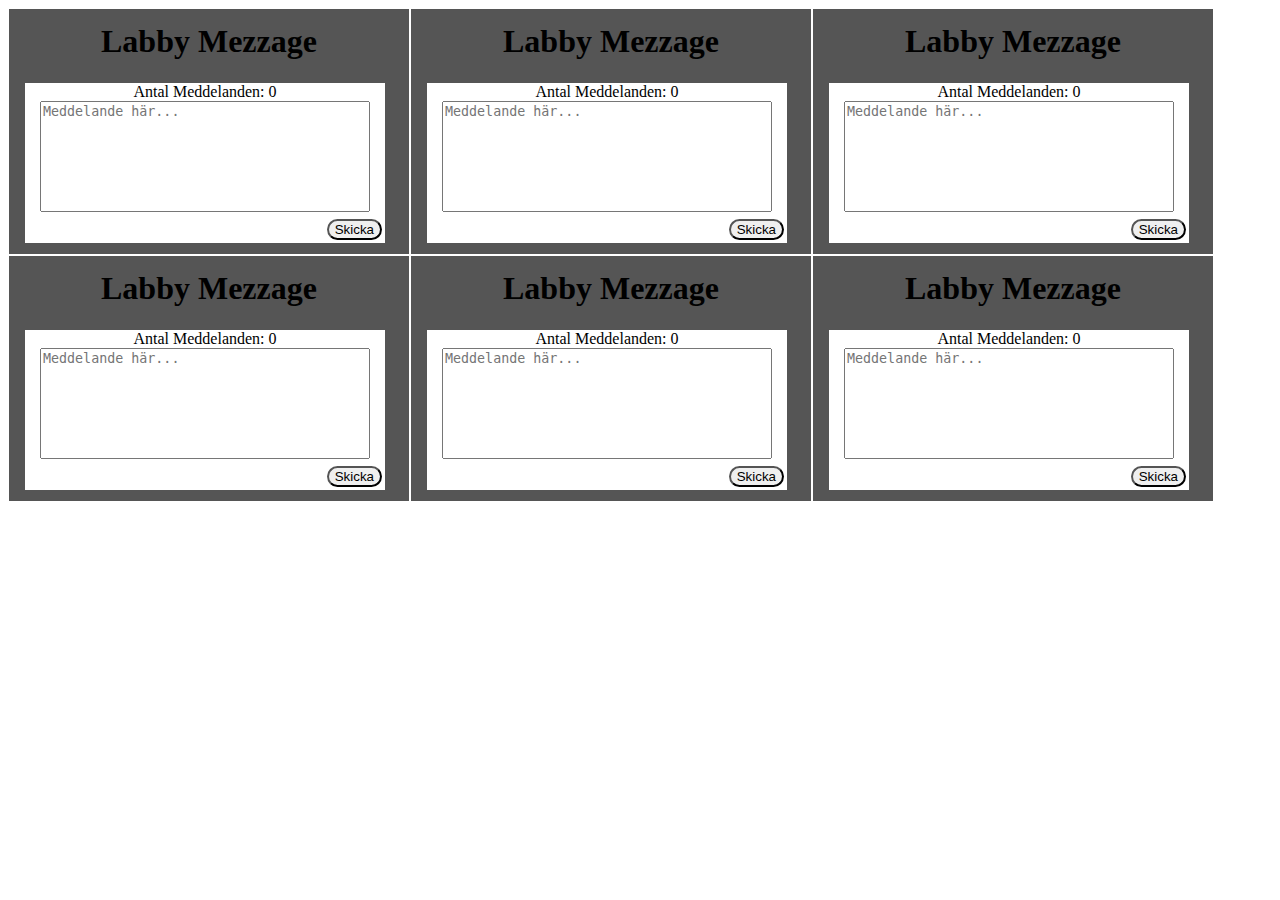
<file: 2-labbymezzage/index.html>
<!DOCTYPE html>

<html lang="en">
	<head>
        <meta charset="utf-8" />
        <link rel="stylesheet" href="style.css">
        <title>Labby Mezzage</title>
        <script src="MessageBoard.js"></script>
        <script src="message.js"></script>
    </head>
    <body>
        <!--<div id = "nya MessageBoard idt!">
            <div class="header">
                Labby Mezzage
            </div>
            <div class ="messageArea">
            </div>
            <div class ="textfield">
                <span>Antal meddelanden:  0</span>
                <textarea rows="7" cols="4" class="textArea" name="textArea" placeholder="Meddelande här..."></textarea>
                <button id="send">Skicka</button>
            </div>
            <div class ="bot">
            </div>-->
        </div>
    </body>
</html>
</file>
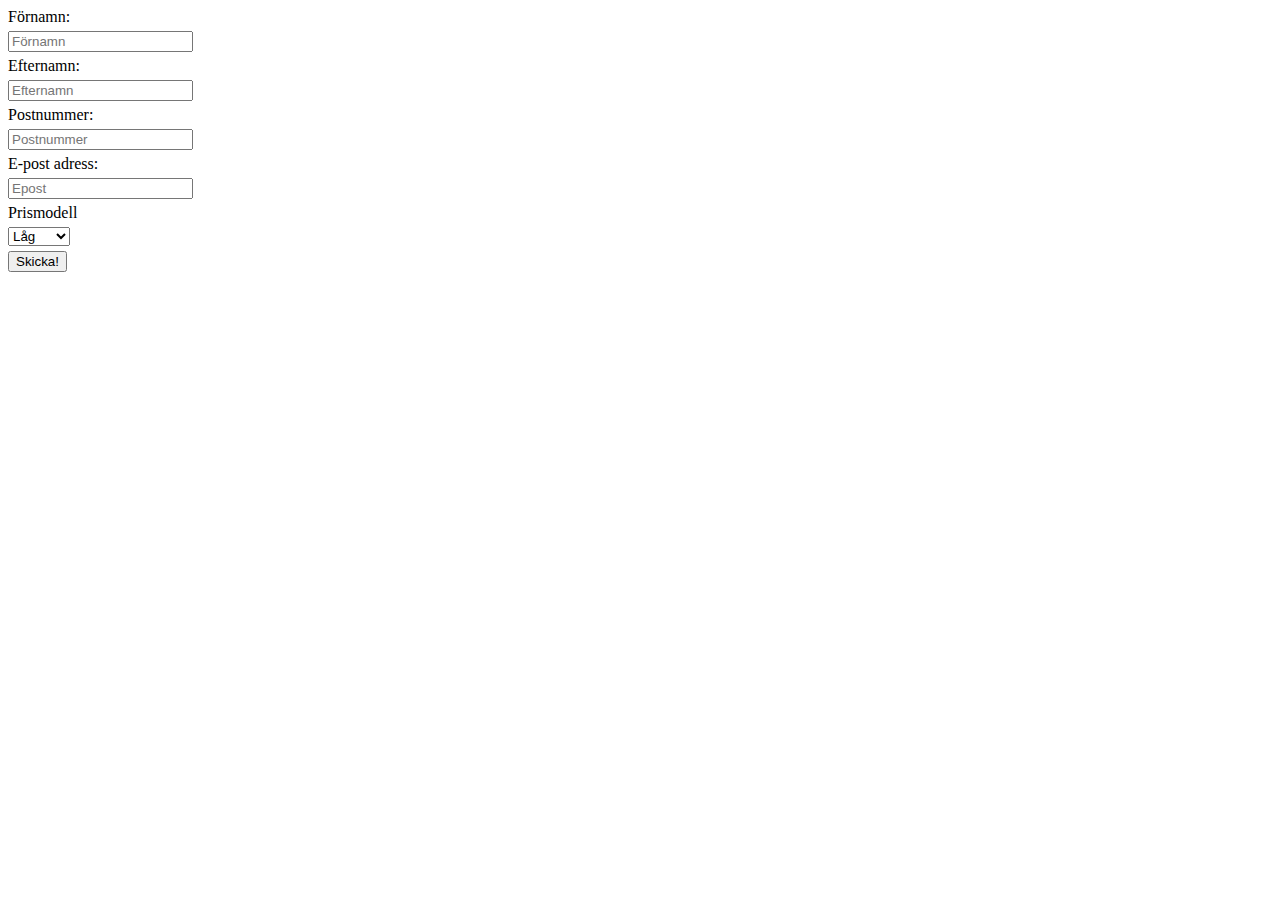
<file: 4-forms/index.html>
<html lang="en">
	<head>
        <link rel="stylesheet" href="css/style.css">
        <meta charset="utf-8" />
        <title>Validering</title>
    </head>
		<body>
            <form id="payform" action="http://voyager.lnu.se/tekinet/kurser/dtt/wp_webbteknik/process_form.php" method="post">
                <label for="fornamn">Förnamn:</label>
                <input type="text" id="fornamn" name="fornamn" placeholder="Förnamn"/>
                <label for="efternamn">Efternamn:</label>
                <input type="text" id="efternamn" name="efternamn" placeholder="Efternamn"/>
                <label for="postnr">Postnummer:</label>
                <input type="text" id="postnr" name="postnr" placeholder="Postnummer"/>
                <label for="epost">E-post adress:</label>
                <input type="text" id="epost" name="epost" placeholder="Epost"/>
                <label for="pris">Prismodell</label>
                <select id="pris" name="pris">
                    <option value="lag">Låg</option>
                    <option value="mellan">Mellan</option>
                    <option value="hog">Hög</option>
                </select>
                <input class="send" type="submit" value="Skicka!" />
            </form>
            <script src="js/validering.js"></script>
		</body>
</html>
</file>
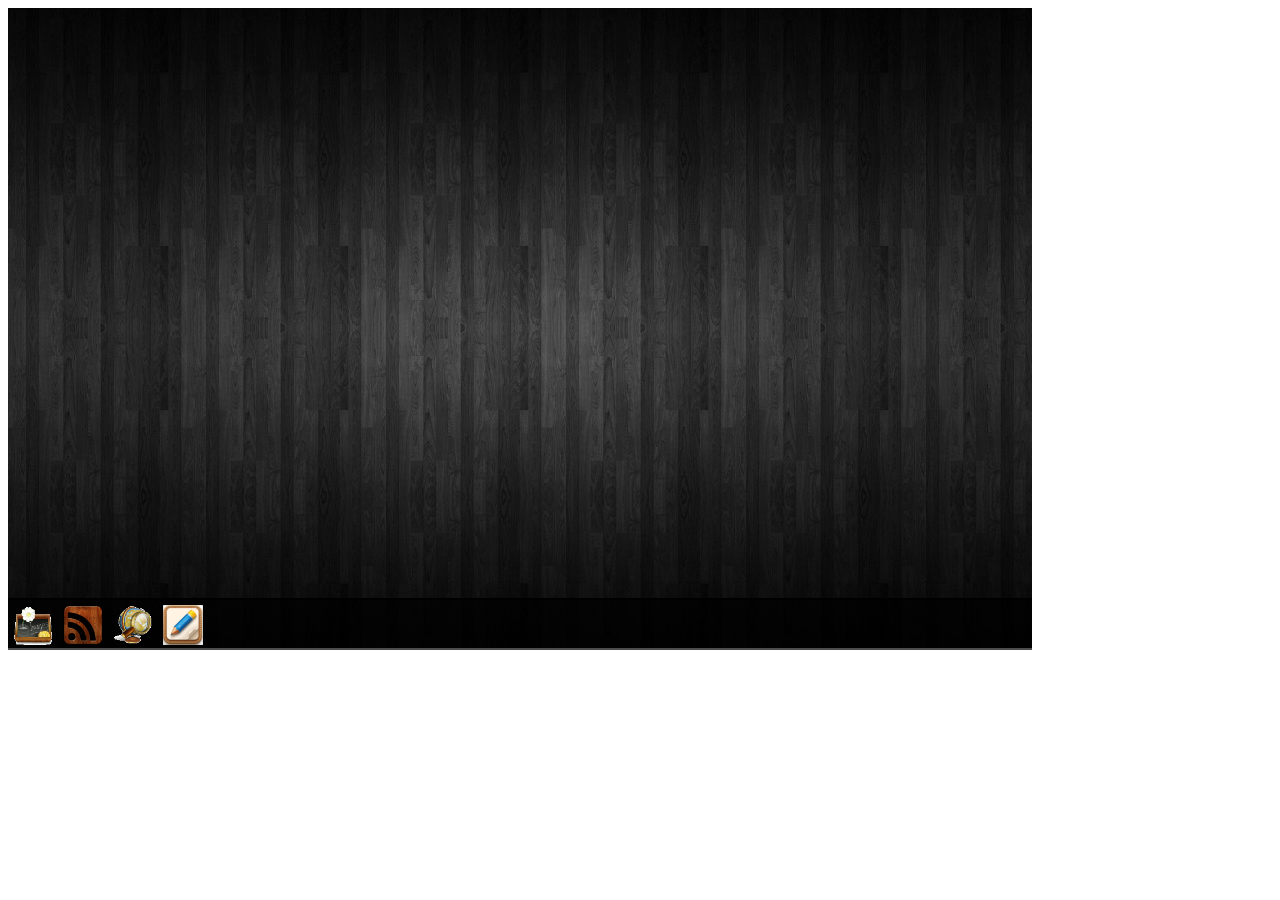
<file: 5-pwd/index.html>
<html lang="en">
	<head>
        <link rel="stylesheet" href="JA.css/style.css">
        <meta charset="utf-8" />
        <title>Fönsterhanterare</title>
    </head>
		<body>
            <div id="desk">
                <div id="menu"></div>
            </div>
            <script src="JA.js/message.js"></script>
            <script src="JA.js/MessageBoard.js"></script>
            <script src="JA.js/Memory.js"></script>
            <script src="JA.js/Window.js"></script>
            <script src="JA.js/random.js"></script>
            <script src="JA.js/desktop.js"></script>
		</body>
</html>
</file>
<file: 2-labbymezzage/style.css>
body
{
    font-family: 'Quintessential', Cursive;
}

body > div {
    width:400px;
    background-color:#555555;
    float:left;
    border:1px solid white;
}

.header
{
    font-weight:bold;
    font-size: 2em;
    line-height: 2em;
    text-align:center;
    }

p{
    background-color:white;
    margin-left:4%;
    width:85%;
    padding:10px;
    padding-bottom:20px;
}

.aClose, .aTime
{
    width:15px;
    height:15px;
    display:block;
    float:right;
    margin: 3px;
    background-size:contain;
    }

.aClose
{
    background-image:url(delete.png);

    }

.aTime
{
    background-image:url(time.png);
}

.messageArea span
{
    clear:both;
    float:right;
    }

.textfield{
    display:block;
    background-color:white;
    text-align:center;
    margin-left:4%;
    width:90%;
    margin-top:10px;
    margin-bottom:10px;
    overflow: hidden;
}

textarea
{
    width:90%;
    resize:none;
    }

.button
{
    border-radius:15px;
    margin-top:5px;
    float:right;
    margin:3px;
    }


.bot{
    height:1px;
    display:block;
}
</file>
<file: 4-forms/css/style.css>
input, label, select {
    clear:both;
    float:left;
    margin-bottom:5px;
}

.notCorrect{
    color:red;
    border-color:red;
}

.normal{
    border-color:currentColor;
}
</file>
<file: 5-pwd/JA.css/style.css>
#desk{
    background-image:url(../JA.pics/wallpaper.jpg);
    background-position:center;
    height:640px;
    width:1024px;
}

/* START Menu Style */

#menu{
    width:1024px;
    height:50px;
    margin-top:590px;
    border-top:2px solid black;
    position:absolute;
    color:white;
    background-color:rgba(0,0,0,0.7);
    z-index:10000;
}

.iVicon, .rssIcon, .memoryIcon, .messageIcon{
    float:left;
    height:40px;
    width:40px;
    display:block;
    background-size:contain;
    margin:5px;
    transition:transform 0.7s;
}

.iVicon:hover, .rssIcon:hover, .memoryIcon:hover, .messageIcon:hover{
    transform:scale(1.2, 1.2);
}

.iVicon{
    background-image:url(../JA.pics/imageView.gif);    
}


.rssIcon{
    background-image:url(../JA.pics/rss.png);
}

.memoryIcon{
    background-image:url(../JA.pics/memory.gif);
}

.messageIcon{
    background-image:url(../JA.pics/labby.png);
}

/* END Menu Style */

/* START Window style */
.winDiv{
    height:350px;
    width:295px;
    position:absolute;
    border:3px solid rgb(100,100,100);
}

.headDiv{
    height:31.5px;
    width:100%;
    color:white; 
    padding-top:2px;
    background-color: black; /* Fallback color if gradients are not supported */
    background:-webkit-linear-gradient(0deg, rgb(230,230,230), black); /* Chorme and Safari */
    background:-moz-linear-gradient(0deg, rgb(230,230,230), black); /* Old Fx */
    background:-ms-linear-gradient(0deg, rgb(230,230,230), black); /* pre IE 10 */
    background:-o-linear-gradient(0deg, rgb(230,230,230), black); /* Old Opera */
    background:linear-gradient(0deg, rgb(230,230,230), black); /* standard syntax */
}

.headDiv:hover{
    cursor:pointer;
}

.headDivMoving{
    cursor:pointer;
}

.headDiv span{
    margin:5px;
    height:20px;
    width:20px;
    display:block;
    float:left;
    position:relative;
    margin-top:1px;
}


.headDiv span.iV{background-image:url(../JA.pics/imageViewMini.gif);}
.headDiv span.rss{background-image:url(../JA.pics/rssMini.png);}
.headDiv span.memory{background-image:url(../JA.pics/memoryMini.gif);}
.headDiv span.message{background-image:url(../JA.pics/labbyMini.png);}

.headDiv .aClose{
    margin:5px;
    height:15px;
    width:15px;
    background-image:url(../JA.pics/x.png);
    float:right;
    display:block;
    transition:transform 0.5s;
}

.aClose:hover{
    transform:scale(1.2, 1.2);
}

.headDiv .aContext{
    color:white;
    position:absolute;
    margin-left:20px;
}

.popMenu{
    width:100%;
    height:100%;
    background-color:rgba(0,0,0,0.6);
    position:absolute;
    z-index:10000;
}

.popMenu div{
    background-color:rgb(210,210,210);
    position:absolute;
    margin-top:60px;
    margin-left:30px;
    border:3px solid black;
    padding:15px;
}
.selection{
    float:left;
    position:absolute;
    margin-left:50px;
    margin-top:10px;
}

.selectionx{
    float:left;
    position:absolute;
    margin-left:5px;
    margin-top:10px;
}


.popMenu p{
    display:block;
    float:left;
    margin:10px;

}

.popMenu a{
    color:black;
    background-color:rgb(230,230,230);
    text-decoration:none;
    clear:both;
    float:left;
    padding:15px;
    width:inherit;
    width:130px;
    border:1px solid black;
    margin:10px;
    text-align:center;
    transition:transform 0.2s, background-color 0.5s;
}

.popMenu a:hover{
    transform:scale(1.005, 1.005);
    background-color:rgb(245,245,245);
}

.iVContentDiv, .rssContentDiv, .memoryContentDiv, .imageContentDiv, .messageContentDiv{
    height:84%;
    width:100%;
    background-color:rgb(230,230,230);
}

.imageContentDiv{
    overflow:auto;
}

.iVContentDiv, .rssContentDiv, .memoryContentDiv, .messageContentDiv{
    overflow-y:auto;
    overflow-x:hidden;
}

.rssContentDiv a, .rssContentDiv p, .rssContentDiv h2{
    margin:5px 10px 5px 10px;
    display:block;
}

.rssContentDiv p{
    border-bottom:1px dotted black;
    margin-bottom:40px;
}

.statusDiv, .loading{
    background-color: black; /* Fallback color if gradients are not supported */
    background:-webkit-linear-gradient(180deg, rgb(230,230,230), black); /* Chorme and Safari */
    background:-moz-linear-gradient(180deg, rgb(230,230,230), black); /* Old Fx */
    background:-ms-linear-gradient(180deg, rgb(230,230,230), black); /* pre IE 10 */
    background:-o-linear-gradient(180deg, rgb(230,230,230), black); /* Old Opera */
    background:linear-gradient(180deg, rgb(230,230,230), black); /* standard syntax */
}

.statusDiv{
    height:24.5px;
    width:100%;
    color:white;
}

.loading{
    height:7%;
    width:100%;
    text-indent:25px;
    color:white;
}

.loading span{
    margin-top:-20px;
    margin-left:3px;
    clear:both;
    display:block;
    height:100%;
    width:50%;
    background-image:url(../JA.pics/ajax-loader.gif);
    background-repeat:no-repeat;
    background-position:left;
}

.picDiv{
    margin:5px;
    padding:3px;
    float:left;
    background-color:rgb(200,200,200);
    transition:transform 0.5s;
}

.picDiv:hover{
    transform:scale(1.1, 1.1);
}

.picDiv img{
    clear:both;
    display:block;
    margin-left:auto;
    margin-right:auto;
}

/* END Window style */

/* START Memory Style */

.memoryContentDiv td a{
    width:24px;
    height:24px;
    display:block;
    margin:auto;
    border:1px solid black;
    padding:2px;
    background-position:center;
    background-repeat:no-repeat;
}

.memoryContentDiv table{
    padding:10px;
    width:90%;
    height:90%;
    margin:auto;
}

.memoryContentDiv p{
    text-align:center;
    margin-top:-10px;
}


.zero{
    background-image:url(../JA.pics/0.png);
}

.one{
    background-image:url(../JA.pics/1.png);
}

.two{
    background-image:url(../JA.pics/2.png);
}

.three{
    background-image:url(../JA.pics/3.png);
}

.four{
    background-image:url(../JA.pics/4.png);
}

.five{
    background-image:url(../JA.pics/5.png);
}

.six{
    background-image:url(../JA.pics/6.png);
}

.seven{
    background-image:url(../JA.pics/7.png);
}

.eight{
    background-image:url(../JA.pics/8.png);
}

/* END Memory Style */

/* START Drag and Drop */

[draggable] {
  -moz-user-select: none;
  -khtml-user-select: none;
  -webkit-user-select: none;
  user-select: none;
}


/* END Drag and Drop */

/* START LABBYMEZZAGE */

.messageArea p{
    background-color:white;
    margin-left:4%;
    width:85%;
    padding:10px;
    padding-bottom:20px;
}

.aClose, .aTime
{
    width:15px;
    height:15px;
    display:block;
    float:right;
    margin: 3px;
    background-size:contain;
    }

.aClose
{
    background-image:url(../JA.pics/delete.png);

    }

.aTime
{
    background-image:url(../JA.pics/time.png);
}

.messageArea span
{
    clear:both;
    float:right;
    }

.textfield{
    display:block;
    background-color:white;
    text-align:center;
    margin-left:4%;
    width:90%;
    margin-top:10px;
    margin-bottom:10px;
    overflow: hidden;
}

textarea
{
    width:90%;
    resize:none;
    }

.button
{
    border-radius:15px;
    margin-top:5px;
    float:right;
    margin:3px;
    }


.bot{
    height:1px;
    display:block;
}

/* END LABBYMEZZAGE */
</file>
